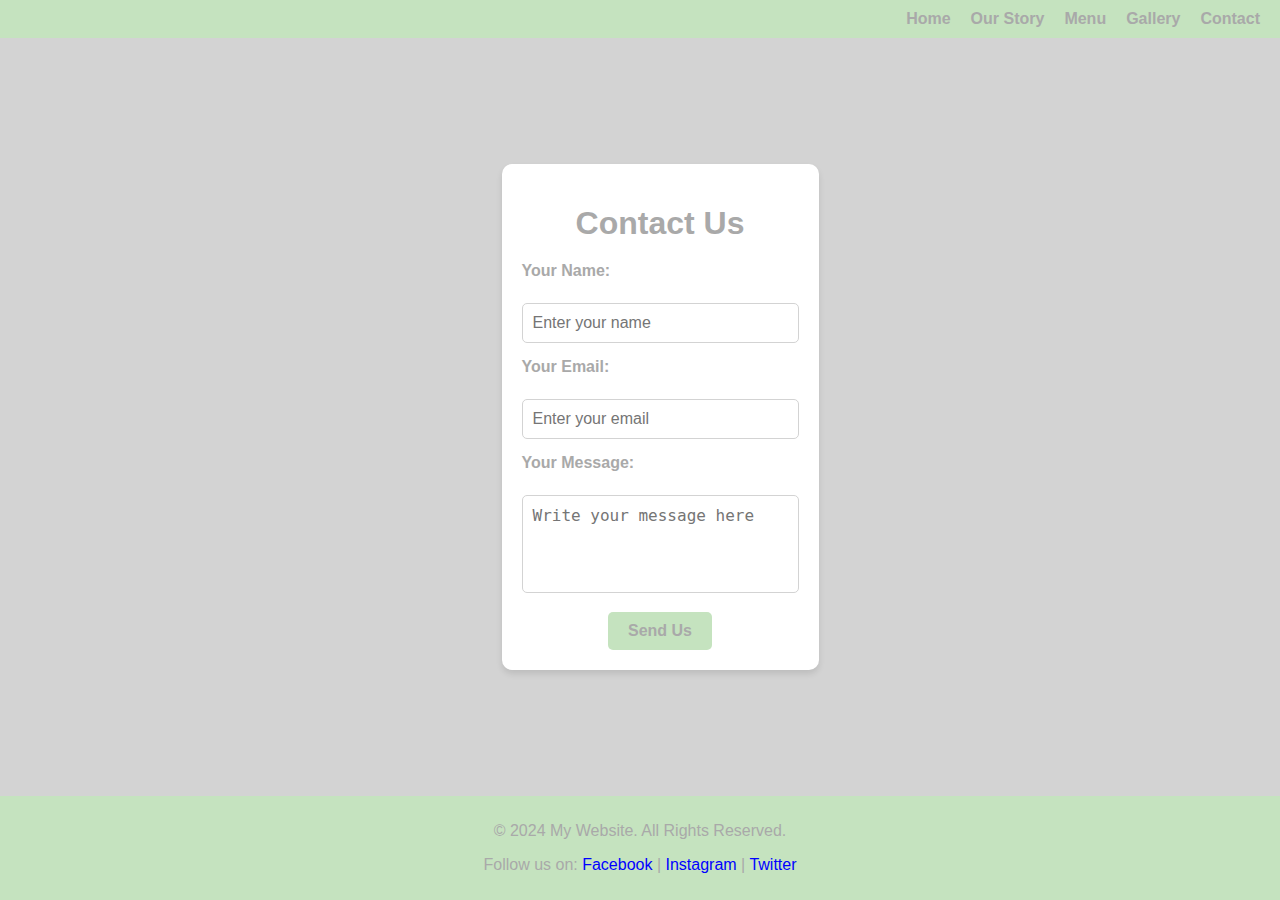
<file: contactus.html>
<!DOCTYPE html>
<html lang="en">
<head>
    <meta charset="UTF-8">
    <meta name="viewport" content="width=device-width, initial-scale=1.0">
    <title>Contact Us</title>
    <link rel="stylesheet" href="contactus.css">
</head>
<body>
    <!-- Header -->
    <header class="simple-header">
        <nav>
            <ul class="nav-list">
                <li><a href="index.html">Home</a></li>
                <li><a href="aboutus.html">Our Story</a></li>
                <li><a href="menu.html">Menu</a></li>
                <li><a href="gallery.html">Gallery</a></li>
                <li><a href="contactus.html">Contact</a></li>
            </ul>
        </nav>
    </header>

    <!-- Main Content Wrapper -->
    <div class="main-wrapper">
        <main>
            <section class="contact">
                <h1>Contact Us</h1>
                <form action="#" method="post">
                    <label for="name">Your Name:</label> <br>
                    <input type="text" id="name" name="name" placeholder="Enter your name" required><br>

                    <label for="email">Your Email:</label><br>
                    <input type="email" id="email" name="email" placeholder="Enter your email" required><br>

                    <label for="message">Your Message:</label><br>
                    <textarea id="message" name="message" placeholder="Write your message here" rows="4" required></textarea><br>

                    <button type="submit">Send Us</button>
                </form>
            </section>
        </main>
    </div>

    <!-- Footer -->
    <footer>
        <p>&copy; 2024 My Website. All Rights Reserved.</p>
        <p>Follow us on:
            <a href="#">Facebook</a> | 
            <a href="#">Instagram</a> | 
            <a href="#">Twitter</a>
        </p>
    </footer>
</body>
</html>
</file>
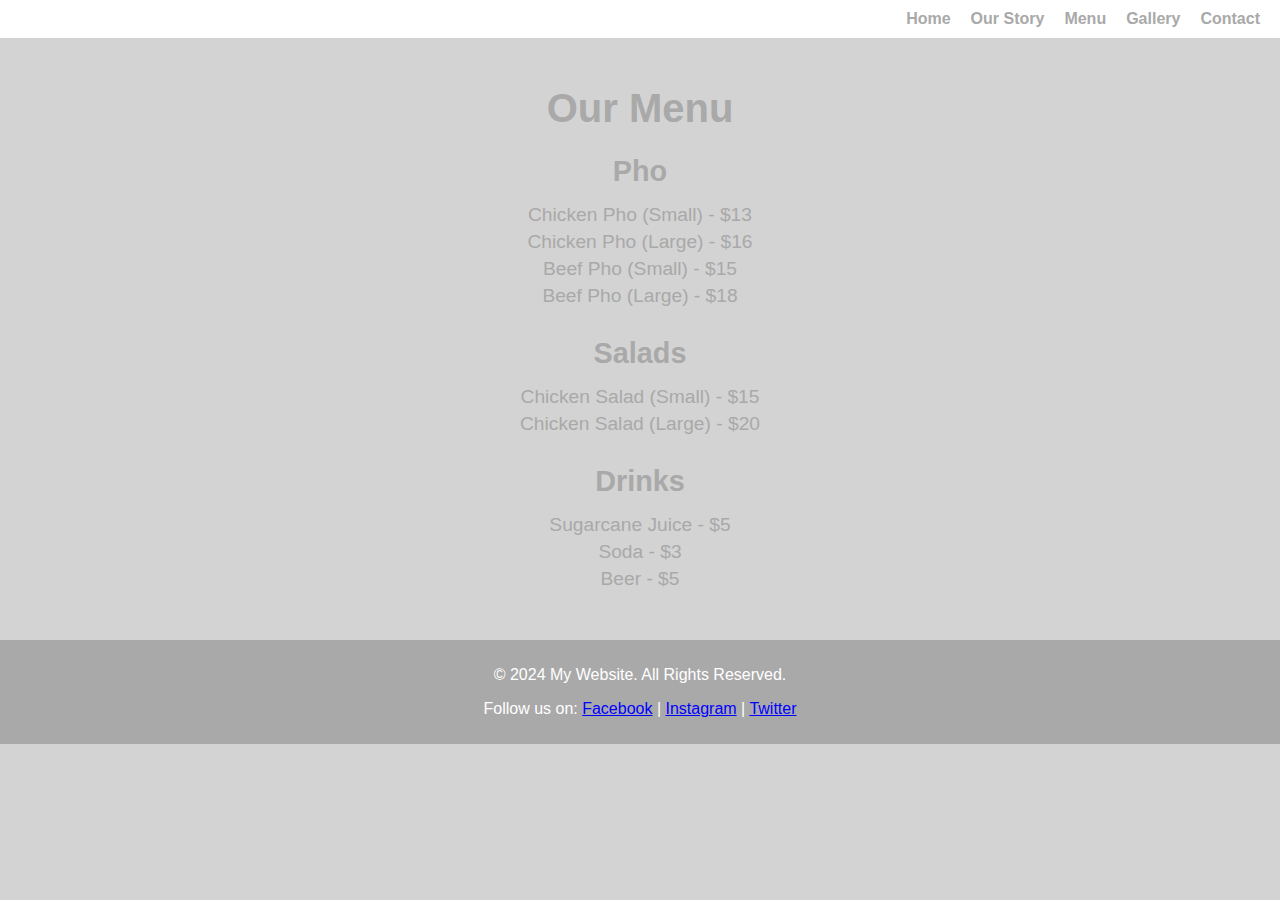
<file: menu.html>
<!DOCTYPE html>
<html lang="en">
<head>
    <meta charset="UTF-8">
    <meta name="viewport" content="width=device-width, initial-scale=1.0">
    <title>Menu</title>
    <link rel="stylesheet" href="menu.css">
</head>
<body>
    <!-- Header -->
    <header class="simple-header">
        <nav>
            <ul class="nav-list">
                <li><a href="index.html">Home</a></li>
                <li><a href="aboutus.html">Our Story</a></li>
                <li><a href="menu.html">Menu</a></li>
                <li><a href="gallery.html">Gallery</a></li>
                <li><a href="contactus.html">Contact</a></li>
            </ul>
        </nav>
    </header>

    <!-- Main -->
    <main>
        <section class="menu">
            <h1>Our Menu</h1>
            <div class="menu-section">
                <h2>Pho</h2>
                <ul>
                    <li>Chicken Pho (Small) - $13</li>
                    <li>Chicken Pho (Large) - $16</li>
                    <li>Beef Pho (Small) - $15</li>
                    <li>Beef Pho (Large) - $18</li>
                </ul>
            </div>

            <div class="menu-section">
                <h2>Salads</h2>
                <ul>
                    <li>Chicken Salad (Small) - $15</li>
                    <li>Chicken Salad (Large) - $20</li>
                </ul>
            </div>

            <div class="menu-section">
                <h2>Drinks</h2>
                <ul>
                    <li>Sugarcane Juice - $5</li>
                    <li>Soda - $3</li>
                    <li>Beer - $5</li>
                </ul>
            </div>
        </section>
    </main>

    <!-- Footer -->
    <footer>
        <p>&copy; 2024 My Website. All Rights Reserved.</p>
        <p>Follow us on:
            <a href="#">Facebook</a> | 
            <a href="#">Instagram</a> | 
            <a href="#">Twitter</a>
        </p>
    </footer>
</body>
</html>
</file>
<file: contactus.css>
/* General Styles */
body {
    font-family: Arial, sans-serif;
    margin: 0;
    padding: 0;
    background-color: lightgray;
    color: darkgray;
    display: flex;
    flex-direction: column;
    min-height: 100vh; /* Ensure full viewport height */
}

/* Header Section */
.simple-header {
    background-color: #c5e3bf; /* Pastel Green */
    padding: 10px 20px;
    text-align: right; /* Align subcategories to the top right */
}

.nav-list {
    list-style: none;
    margin: 0;
    padding: 0;
    display: flex;
    justify-content: flex-end; /* Ensure subcategories align to the right */
    gap: 20px; /* Space between menu items */
}

.nav-list a {
    text-decoration: none;
    font-size: 1rem;
    color: darkgray;
    font-weight: bold;
}

/* Main Content Wrapper */
.main-wrapper {
    flex: 1;
    display: flex;
    justify-content: center; /* Center horizontally */
    align-items: center; /* Center vertically */
}

/* Main Content */
.contact {
    text-align: center;
    background: white;
    padding: 20px;
    border-radius: 10px; /* Add rounded corners */
    box-shadow: 0 4px 6px rgba(0, 0, 0, 0.1); /* Add subtle shadow */
    width: 100%;
    max-width: 400px; /* Limit the form width */
}

.contact h1 {
    font-size: 2rem;
    font-weight: bold;
    margin-bottom: 20px;
}

/* Form Styling */
form {
    width: 100%;
}

form label {
    display: block;
    margin-bottom: 5px;
    font-weight: bold;
    text-align: left;
}

form input,
form textarea {
    width: 100%;
    margin-bottom: 15px;
    padding: 10px;
    border: 1px solid lightgray;
    border-radius: 5px;
    font-size: 1rem;
    box-sizing: border-box; /* Ensure padding doesn't affect width */
}

form textarea {
    resize: none; /* Disable resizing */
}

form button {
    display: block;
    background-color: #c5e3bf; /* Pastel Green */
    color: darkgray;
    border: none;
    padding: 10px 20px;
    font-size: 1rem;
    font-weight: bold;
    border-radius: 5px;
    cursor: pointer;
    margin: 0 auto; /* Center the button */
}

form button:hover {
    background-color: #a3d9a5; /* Slightly darker green */
}

/* Footer Section */
footer {
    background-color: #c5e3bf; /* Pastel Green */
    color: darkgray;
    text-align: center;
    padding: 10px 0;
}

footer a {
    color: blue;
    text-decoration: none;
}

footer a:hover {
    text-decoration: underline;
}
</file>
<file: menu.css>
/* General Styles */
body {
    font-family: Arial, sans-serif;
    margin: 0;
    padding: 0;
    background-color: lightgray; 
    color: darkgray; 
}

/* Header Section */
.simple-header {
    background-color: white;
    border-bottom: 1px solid lightgray; 
    padding: 10px 20px;
    text-align: right;
}

.nav-list {
    list-style: none;
    margin: 0;
    padding: 0;
    display: flex;
    justify-content: flex-end;
    gap: 20px;
}

.nav-list a {
    text-decoration: none;
    font-size: 1rem;
    color: darkgray; 
    font-weight: bold;
}

/* Main Content */
.menu {
    text-align: center;
    padding: 20px;
}

.menu h1 {
    font-size: 2.5rem;
    margin-bottom: 20px;
}

.menu-section {
    margin-bottom: 30px;
}

.menu-section h2 {
    font-size: 1.8rem;
    margin-bottom: 10px;
}

.menu-section ul {
    list-style: none;
    padding: 0;
}

.menu-section li {
    font-size: 1.2rem;
    margin-bottom: 5px;
}

/* Footer Section */
footer {
    background-color: darkgray; 
    color: white; 
    text-align: center;
    padding: 10px 0;
}

footer a {
    color: blue; 
}
footer a:hover {
    color: darkblue; 
}
</file>
